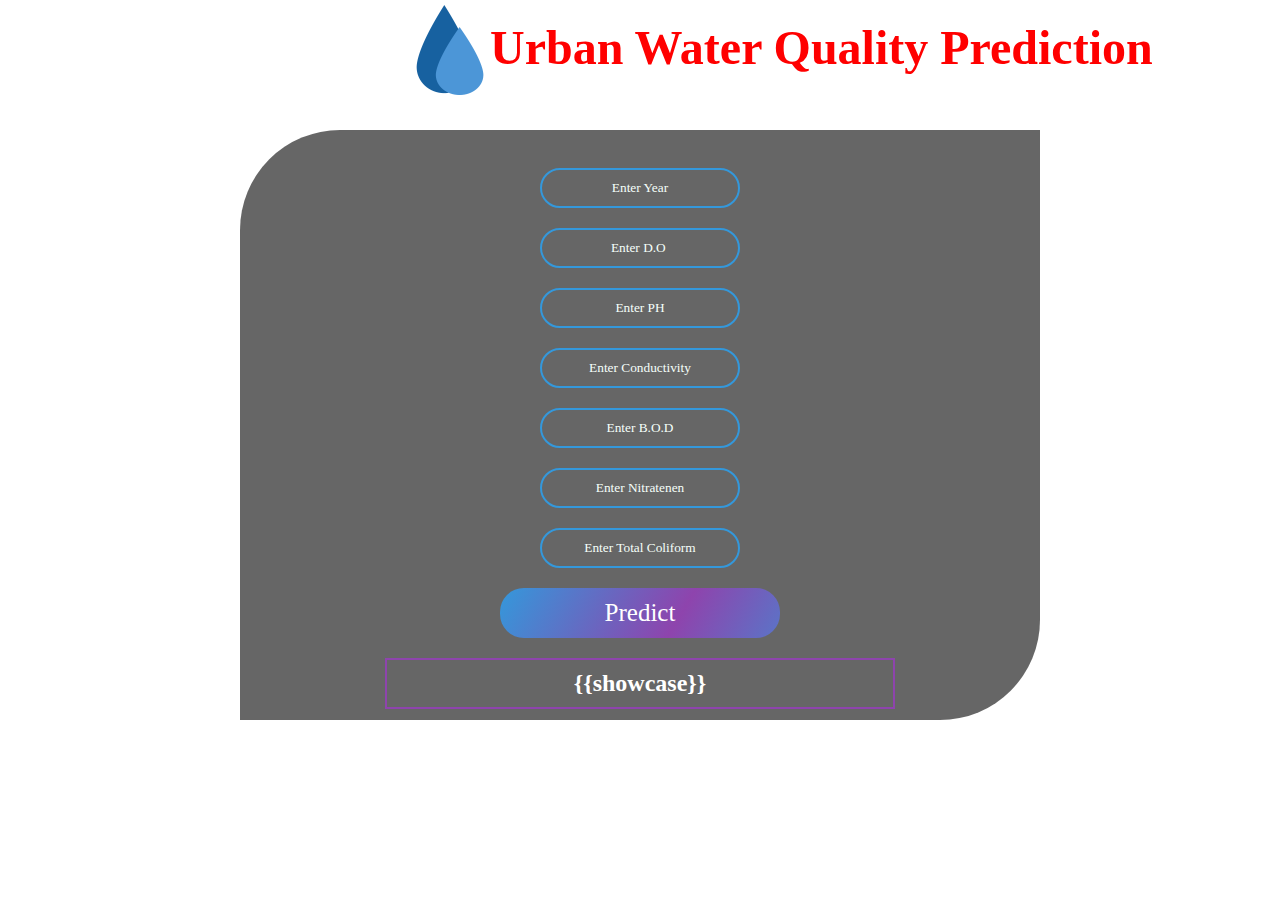
<file: Flask App/templates/web.html>
<html>

<style>
div.header{
  top: 0;
  position: fixed;
  padding-left: 400px;}
div.header1{
  top:20;
  position: fixed;
  padding-left: 490px;
}

*{
        margin:0;
	padding:0;
	border:0;
	outline:0;
	text-decoration:none;
	font-family:montserrat;
}

body
{
background-image:url('https://images.squarespace-cdn.com/content/v1/55fbb126e4b0518e8762e7c0/1452671039063-DN1CGUUBHZ7KW8A96SNM/ke17ZwdGBToddI8pDm48kLk6AiHk3VCjVyx0bXHY-wpZw-zPPgdn4jUwVcJE1ZvWQUxwkmyExglNqGp0IvTJZUJFbgE-7XRK3dMEBRBhUpxFBdw5PXt5hvfhStZ7cvn0-MX5Omk9VkquqZzsoZn3ZMqf1OgXybDooXHev_mqy80/tumblr_nbvmjgI5Eb1txly86o1_500.gif?format=2500w');
background-position: center;
font-family:sans-serif;
background-size:cover;
margin-top:40px;
}


.main{
	background-color:rgb(0,0,0,0.6);
    
	width:800px;
	height:590px;
	margin:auto;
	position:center;
	border-top-left-radius:100px;
	border-bottom-right-radius:100px;

}
.main input[type="text"],.main input[type="text"],.main input[type="text"],.main input[type="text"],.main input[type="text"],.main input[type="text"],.main input[type="text"]{
	border:0;
	background:none;
	display:block;
	margin:20px auto;
	text-align:center;
	border:2px solid #3498db;
	padding:10px 3px;
	width:200px;
	outline:none;
	color:white;
	border-radius:24px;
	transition:0.25s;
	
}
.bor{
border:0;
	background:none;
	display:block;
	margin:20px auto;
	text-align:center;
	border:2px solid #8e44ad;
	padding:10px 3px;
	width:500px;
	outline:none;
	color:white;
	transition:0.25s;}
.main input[type="text"]:focus,.main input[type="text"]:focus,.main input[type="text"]:focus,.main input[type="text"]:focus,.main input[type="text"]:focus,.main input[type="text"]:focus,.main input[type="text"]:focus{
	width:280px;
	border-color:#8e44ad;
}
.logbtn{
	display:block;
	width:35%;
	height:50px;
	border:none;
	border-radius:24px;
	background:linear-gradient(120deg,#3498db,#8e44ad,#3498db,#8e44ad);
	background-size:200%;
	color:#fff;
	outline:none;
	cursor:pointer;
	transition:.5s;
	font-size:25;
}
.logbtn:hover{
	background-position:right;
}

input::placeholder{
	color:#F5FFFA;
}
.bottom-text{
	margin-top:60px;
	text-align:center;
	font-size:13px;

}


</style>
<body>
	<center><div class="header"><img src="../static/css/logo.png" width="100" height="100"></div></center>
	<center><div class="header1"><font color="#FF0000" font-family="Fascinate Inline" size=7 ><b>Urban Water Quality Prediction</b></font></div></center>
	
	
<br><br><br><br><br>
	<form class="main" action="/login" method="post">
		<br>
		<center><input type="text" name="year" placeholder="Enter Year"/>
		<input type="text" name="do" placeholder="Enter D.O "/>
		<input type="text" name="ph" placeholder="Enter PH"/>
		<input type="text" name="co" placeholder="Enter Conductivity"/>
		<input type="text" name="bod" placeholder="Enter B.O.D"/>
		<input type="text" name="na" placeholder="Enter Nitratenen"/>
		<input type="text" name="tc" placeholder="Enter Total Coliform"/>
		<input type="submit" class="logbtn" value="Predict"></center>
		<div class="bor"><center><b><font color="white" size=5>{{showcase}}</font></b></center></div>
	</form>


</body>

</html>
</file>
